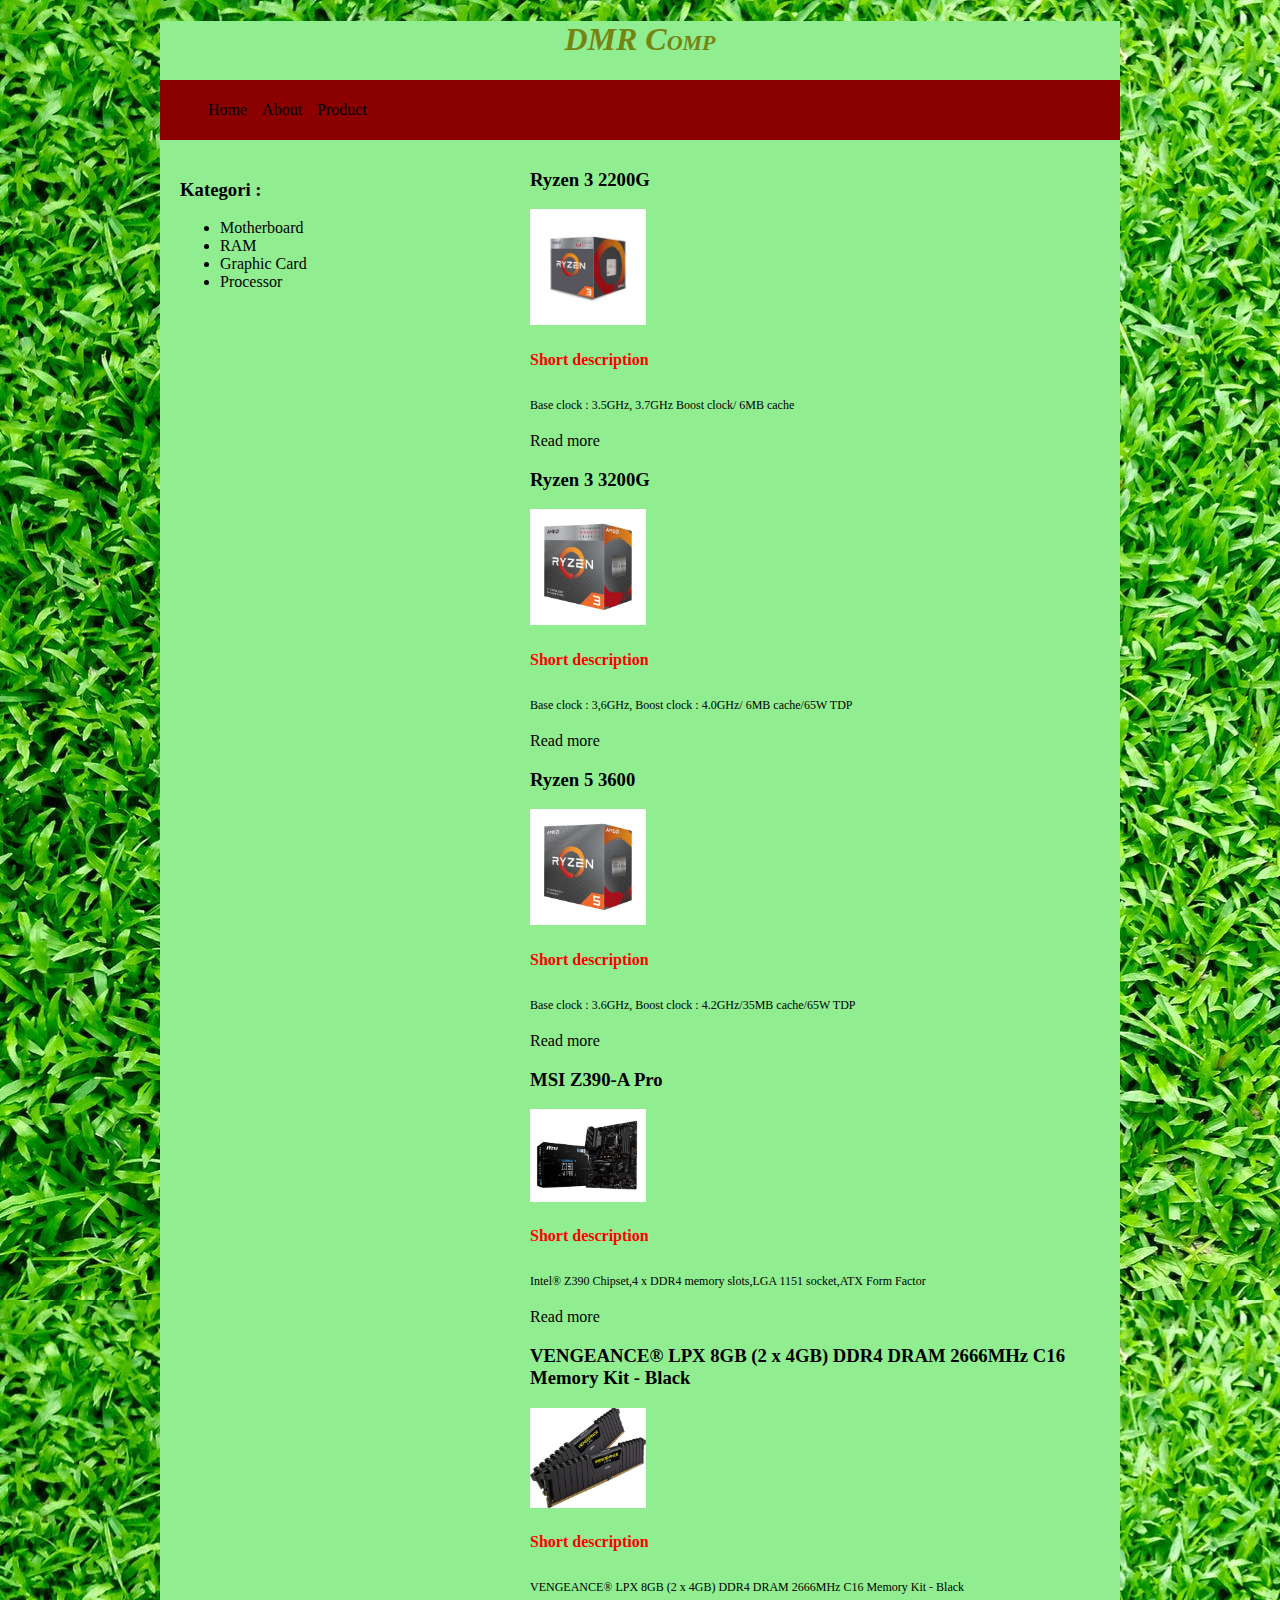
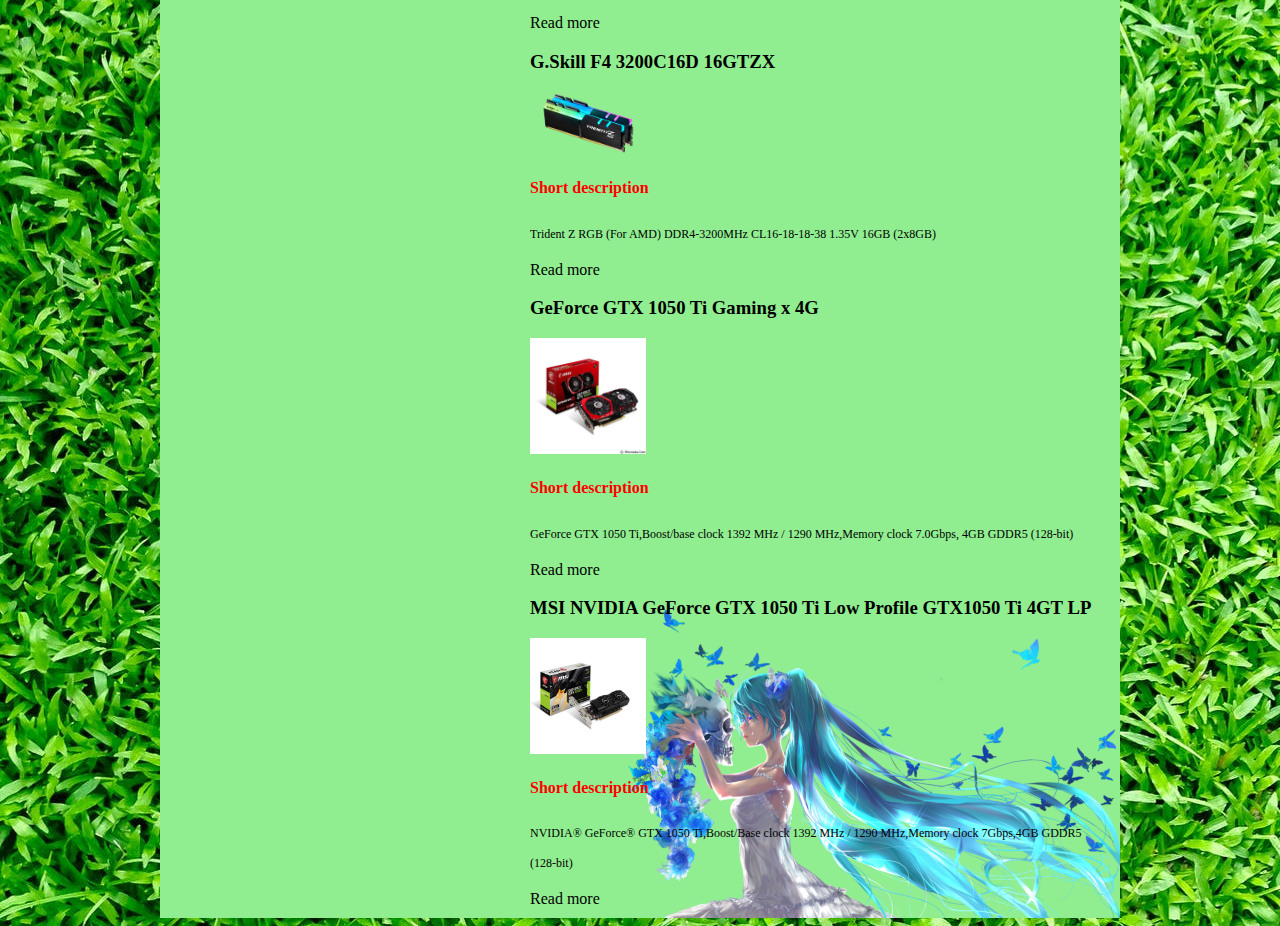
<file: index.html>
<!DOCTYPE html>
<html>
<head>
	<title>Review PC</title>
	<link rel="stylesheet" type="text/css" href="style.css">
</head>
<body>

<div class="container"> <!--<div></div> berfungsi untuk mengelompokkan sebuah program yang ingin di <kelompokkan
</kelompokkan-->
	<h1 class="judul">DMR Comp</h1>
	<div class="header">
		
		<ul>
			<li><a href="#">Home</a></li>
			<li><a href="about.html">About</a></li>
			<li><a href="#kategori">Product</a></li>
		</ul>
	</div>

	<div class="hero"></div>
	<div class="main">
		<div>
			<h3>Ryzen 3 2200G</h3>
			<img src="image/ryzen3_2200g.jpg" alt="" width="20%" float="left">
			<h4 style="color: red;">Short description</h4>
			<p style="font-size: 12px;">
				Base clock : 3.5GHz, 3.7GHz Boost clock/ 6MB cache
			</p>
			<a href="ryzen3_2200g.html">Read more</a>
		</div>
		<div>
			<h3>Ryzen 3 3200G</h3>
			<img src="image/ryzen3_3200g.png" alt="" width="20%" float="left">
			<h4 style="color: red;">Short description</h4>
			<p style="font-size: 12px;">
				Base clock : 3,6GHz, Boost clock : 4.0GHz/ 6MB cache/65W TDP
			</p>
			<a href="ryzen3_3200g.html">Read more</a>
		</div>
		<div>
			<h3>Ryzen 5 3600</h3>
			<img src="image/ryzen5_3600.png" alt=""
			width="20%" float="left">
			<h4 style="color: red;">Short description</h4>
			<p style="font-size: 12px;">
				Base clock : 3.6GHz, Boost clock : 4.2GHz/35MB cache/65W TDP
			</p>
			<a href="ryzen5_3600.html">Read more</a>
		</div>
		<div>
			<h3>MSI Z390-A Pro</h3>
			<img src="image/MSI_Z390_A_Pro.png" alt="" width="20%" float="left">
			<h4 style="color: red;">Short description</h4>
			<p style="font-size: 12px;">
				Intel® Z390 Chipset,4 x DDR4 memory slots,LGA 1151 socket,ATX Form Factor
			</p>
			<a href="msi_z390_a_pro.html">Read more</a>
		</div>
		<div>
			<h3>VENGEANCE® LPX 8GB (2 x 4GB) DDR4 DRAM 2666MHz C16 Memory Kit - Black</h3>
			<img src="image/VENGEANCE®_LPX_8GB_(2_x_4GB)_DDR4.jpg" alt="" width="20%" float="left">
			<h4 style="color: red;">Short description</h4>
			<p style="font-size: 12px;">
				VENGEANCE® LPX 8GB (2 x 4GB) DDR4 DRAM 2666MHz C16 Memory Kit - Black
			</p>
			<a href="vengeance.html">Read more</a>
		</div>
		<div>
			<h3>G.Skill F4 3200C16D 16GTZX</h3>
			<img src="image/G.Skill_F4_3200C16D_16GTZX.png" alt="" width="20%" float="left">
			<h4 style="color: red;">Short description</h4>
			<p style="font-size: 12px;">
				Trident Z RGB (For AMD) DDR4-3200MHz CL16-18-18-38 1.35V 16GB (2x8GB)
			</p>
			<a href="g_skill.html">Read more</a>
		</div>
		<div>
			<h3>GeForce GTX 1050 Ti Gaming x 4G</h3>
			<img src="image/GeForce_GTX_1050_Ti_Gaming_x_4G.jpg" alt="" width="20%" float="left">
			<h4 style="color: red;">Short description</h4>
			<p style="font-size: 12px;">
				GeForce GTX 1050 Ti,Boost/base clock 1392 MHz / 1290 MHz,Memory clock 7.0Gbps, 4GB GDDR5 (128-bit)
			</p>
			<a href="gtx_1050_ti.html">Read more</a>
		</div>
		<div>
			<h3>MSI NVIDIA GeForce GTX 1050 Ti Low Profile GTX1050 Ti 4GT LP</h3>
			<img src="image/MSI_NVIDIA_GeForce_GTX_1050_Ti_Low_Profile_GTX1050_Ti_4GT_LP.jpg" alt="" width="20%" float="left">
			<h4 style="color: red;">Short description</h4>
			<p style="font-size: 12px;">
				NVIDIA® GeForce® GTX 1050 Ti,Boost/Base clock 1392 MHz / 1290 MHz,Memory clock 7Gbps,4GB GDDR5 (128-bit)
			</p>
			<a href="gtx_1050_ti_low.html">Read more</a>
		</div>
	</div>

	<div class="sidebar">
		<h3 id="kategori">Kategori : </h3>
		<ul>
			<li><a href="motherboard.html">Motherboard</a></li>
			<li><a href="ram.html">RAM</a></li>
			<li><a href="gpu.html">Graphic Card</a></li>
			<li><a href="processor.html">Processor</a></li>
		</ul>
		<div class="break"></div>
	</div>

	<div class="clear"></div>

</body>
</html>
</file>
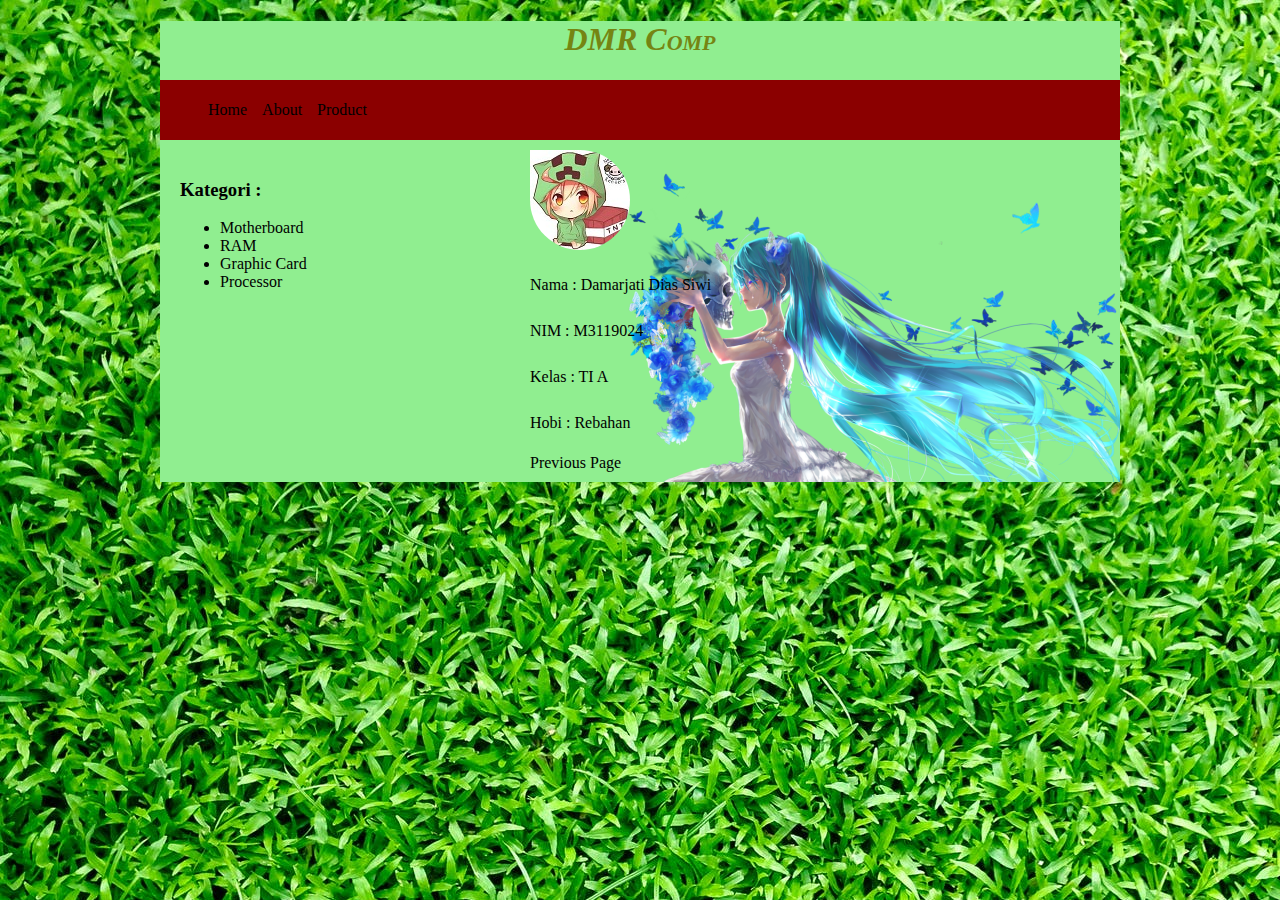
<file: about.html>
<!DOCTYPE html>
<html>
<head>
	<title>Review PC</title>
	<link rel="stylesheet" type="text/css" href="style.css">
</head>
<body>

<div class="container"> <!--<div></div> berfungsi untuk mengelompokkan sebuah program yang ingin di <kelompokkan
</kelompokkan-->
	<h1 class="judul">DMR Comp</h1>
	<div class="header">
		
		<ul>
			<li><a href="index.html">Home</a></li>
			<li><a href="about.html">About</a></li>
			<li><a href="#kategori">Product</a></li>
		</ul>
	</div>

	<div class="hero"></div>
	<div class="main">
		<img src="image/chibi.jpg" alt="" style="border-radius: 0% 100% 100% 100%">
		<p>Nama : Damarjati Dias Siwi</p>
		<p>NIM : M3119024</p>
		<p>Kelas : TI A</p>
		<p>Hobi : Rebahan</p>

		<a href="index.html">Previous Page</a>

	</div>

	<div class="sidebar">
		<h3>Kategori : </h3>
		<ul>
			<li>Motherboard</li>
			<li>RAM</li>
			<li>Graphic Card</li>
			<li>Processor</li>
		</ul>
		<div class="break"></div>
	</div>

	<div class="clear"></div>

</body>
</html>
</file>
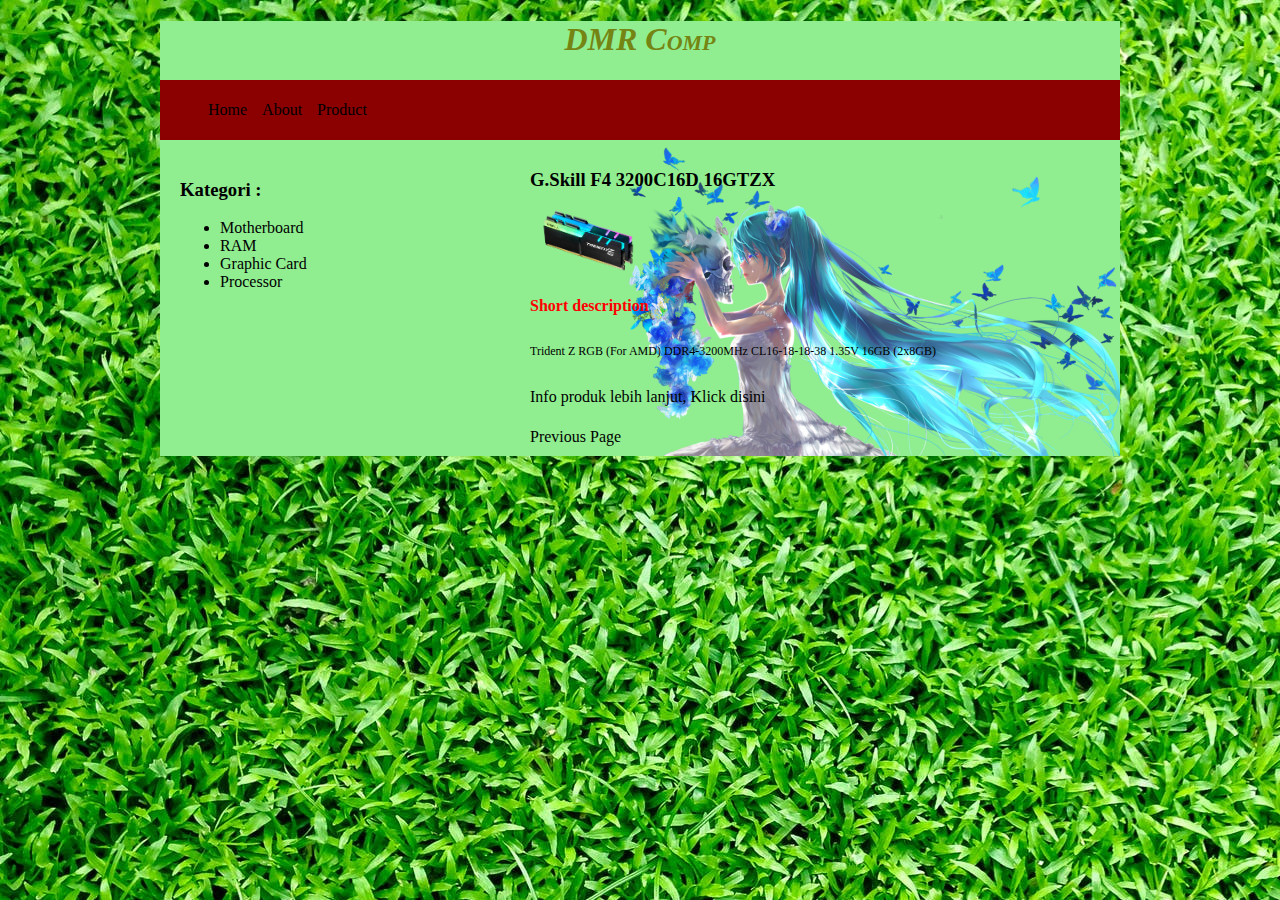
<file: g_skill.html>
<!DOCTYPE html>
<html>
<head>
	<title>Review PC</title>
	<link rel="stylesheet" type="text/css" href="style.css">
</head>
<body>

<div class="container"> <!--<div></div> berfungsi untuk mengelompokkan sebuah program yang ingin di <kelompokkan
</kelompokkan-->
	<h1 class="judul">DMR Comp</h1>
	<div class="header">
		<ul>
			<li><a href="index.html">Home</a></li>
			<li><a href="about.html">About</a></li>
			<li><a href="#kategori">Product</a></li>
		</ul>
	</div>

	<div class="hero"></div>
	<div class="main">
		<div>
			<h3>G.Skill F4 3200C16D 16GTZX</h3>
			<img src="image/G.Skill_F4_3200C16D_16GTZX.png" alt="" width="20%" float="left">
			<h4 style="color: red;">Short description</h4>
			<p style="font-size: 12px;">
				Trident Z RGB (For AMD) DDR4-3200MHz CL16-18-18-38 1.35V 16GB (2x8GB)
			</p>
		</div>
		<p>Info produk lebih lanjut, <a href="https://www.gskill.com/specification/165/167/1536718509/F4-3200C16D-16GTZRX-Specification" target="_blank" rel="nofollow">Klick disini</a></p>

		<a href="index.html">Previous Page</a>
	</div>

	<div class="sidebar">
		<h3>Kategori : </h3>
		<ul>
			<li><a href="motherboard.html">Motherboard</a></li>
			<li><a href="ram.html">RAM</a></li>
			<li><a href="gpu.html">Graphic Card</a></li>
			<li><a href="processor.html">Processor</a></li>
		</ul>
		<div class="break"></div>
	</div>

	<div class="clear"></div>

</body>
</html>
</file>
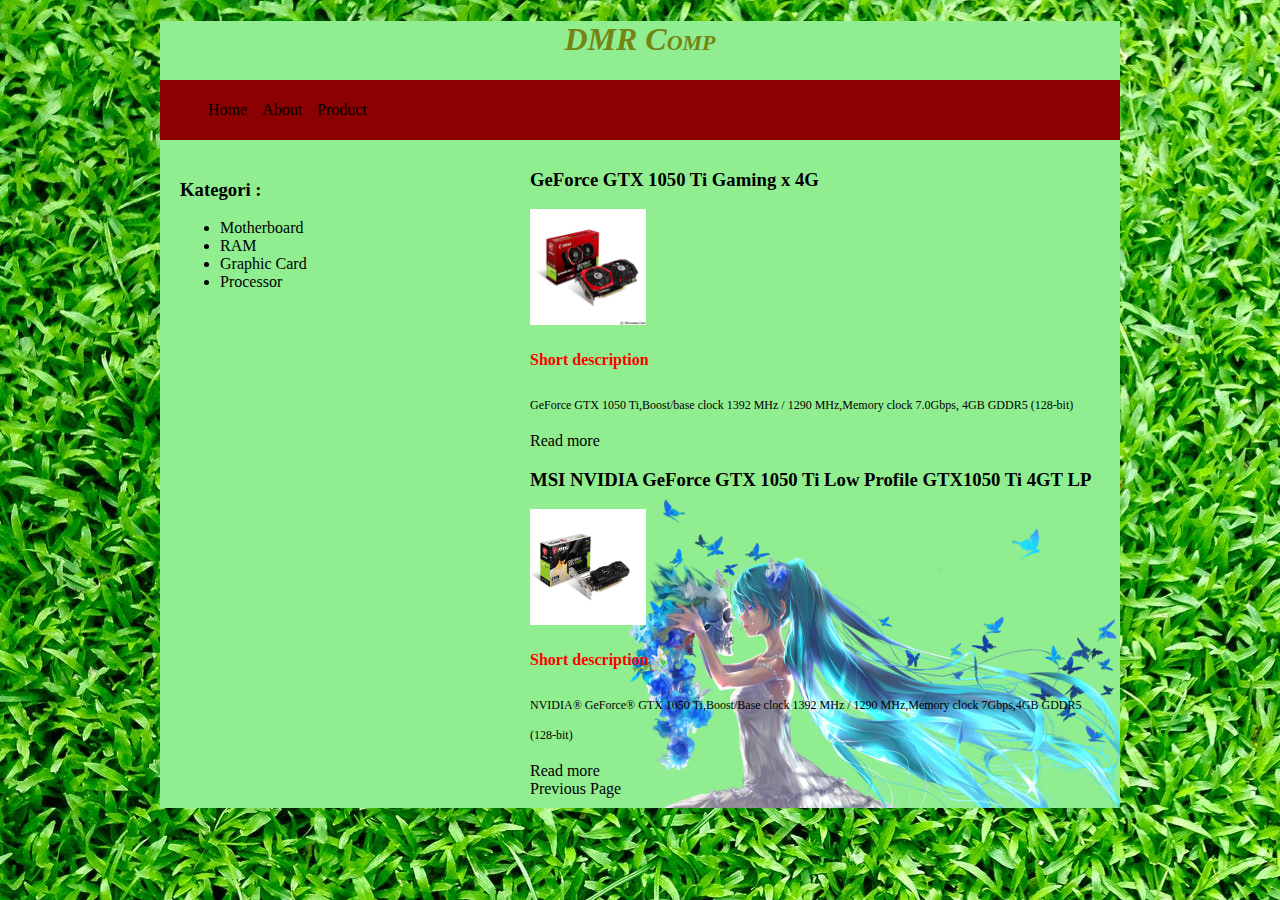
<file: gpu.html>
<!DOCTYPE html>
<html>
<head>
	<title>Review PC</title>
	<link rel="stylesheet" type="text/css" href="style.css">
</head>
<body>

<div class="container"> <!--<div></div> berfungsi untuk mengelompokkan sebuah program yang ingin di <kelompokkan
</kelompokkan-->
	<h1 class="judul">DMR Comp</h1>
	<div class="header">
		<ul>
			<li><a href="index.html">Home</a></li>
			<li><a href="about.html">About</a></li>
			<li><a href="#kategori">Product</a></li>
		</ul>
	</div>

	<div class="hero"></div>
	<div class="main">
		<div>
			<h3>GeForce GTX 1050 Ti Gaming x 4G</h3>
			<img src="image/GeForce_GTX_1050_Ti_Gaming_x_4G.jpg" alt="" width="20%" float="left">
			<h4 style="color: red;">Short description</h4>
			<p style="font-size: 12px;">
				GeForce GTX 1050 Ti,Boost/base clock 1392 MHz / 1290 MHz,Memory clock 7.0Gbps, 4GB GDDR5 (128-bit)
			</p>
			<a href="gtx_1050_ti.html">Read more</a>
		</div>
		<div>
			<h3>MSI NVIDIA GeForce GTX 1050 Ti Low Profile GTX1050 Ti 4GT LP</h3>
			<img src="image/MSI_NVIDIA_GeForce_GTX_1050_Ti_Low_Profile_GTX1050_Ti_4GT_LP.jpg" alt="" width="20%" float="left">
			<h4 style="color: red;">Short description</h4>
			<p style="font-size: 12px;">
				NVIDIA® GeForce® GTX 1050 Ti,Boost/Base clock 1392 MHz / 1290 MHz,Memory clock 7Gbps,4GB GDDR5 (128-bit)
			</p>
			<a href="gtx_1050_ti_low.html">Read more</a>
		</div>
		<a href="index.html">Previous Page</a>

	</div>

	<div class="sidebar">
		<h3>Kategori : </h3>
		<ul>
			<li><a href="motherboard.html">Motherboard</a></li>
			<li><a href="ram.html">RAM</a></li>
			<li><a href="#">Graphic Card</a></li>
			<li><a href="processor.html">Processor</a></li>
		</ul>
		<div class="break"></div>
	</div>

	<div class="clear"></div>

</body>
</html>
</file>
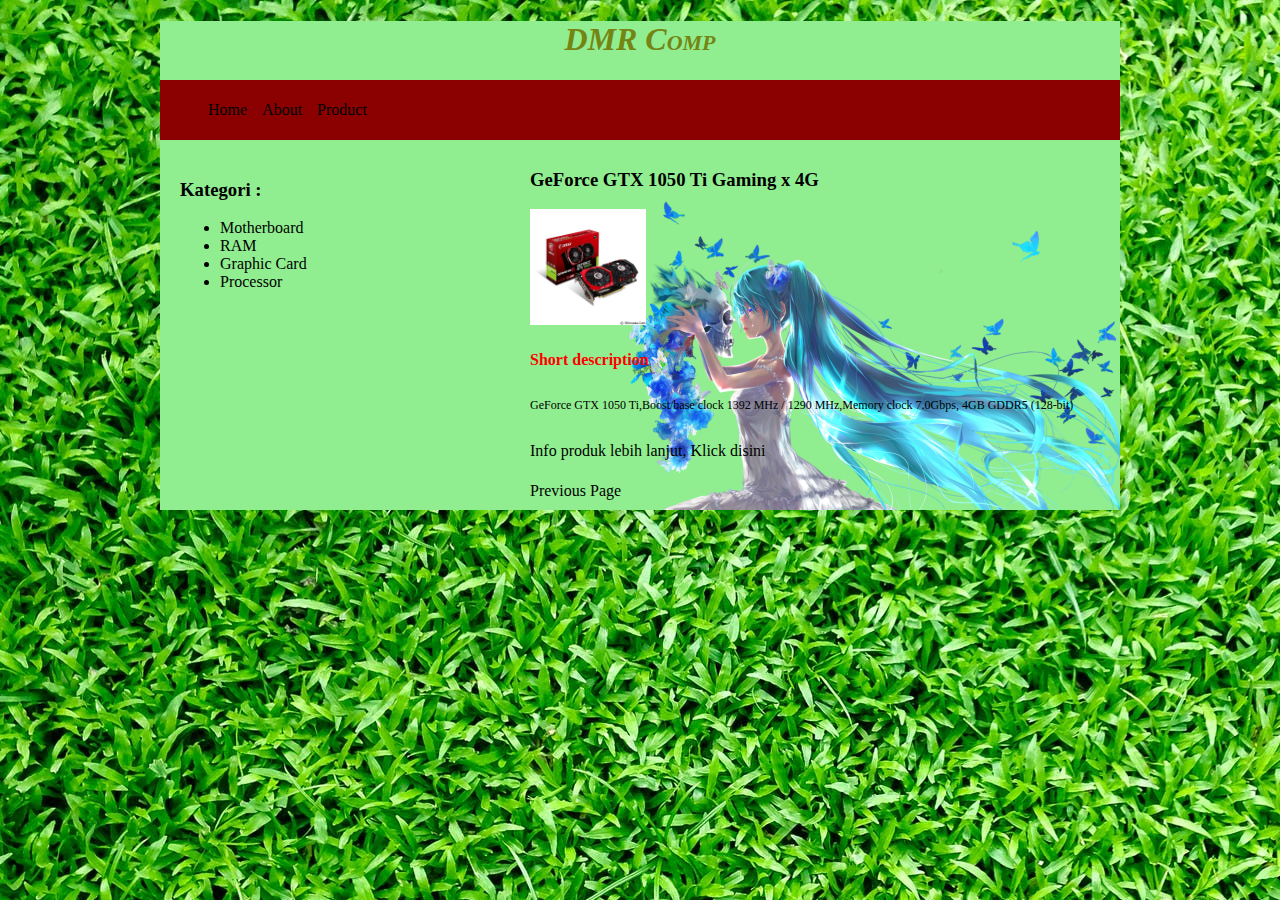
<file: gtx_1050_ti.html>
<!DOCTYPE html>
<html>
<head>
	<title>Review PC</title>
	<link rel="stylesheet" type="text/css" href="style.css">
</head>
<body>

<div class="container"> <!--<div></div> berfungsi untuk mengelompokkan sebuah program yang ingin di <kelompokkan
</kelompokkan-->
	<h1 class="judul">DMR Comp</h1>
	<div class="header">
		<ul>
			<li><a href="index.html">Home</a></li>
			<li><a href="about.html">About</a></li>
			<li><a href="#kategori">Product</a></li>
		</ul>
	</div>

	<div class="hero"></div>
	<div class="main">
		<div>
			<h3>GeForce GTX 1050 Ti Gaming x 4G</h3>
			<img src="image/GeForce_GTX_1050_Ti_Gaming_x_4G.jpg" alt="" width="20%" float="left">
			<h4 style="color: red;">Short description</h4>
			<p style="font-size: 12px;">
				GeForce GTX 1050 Ti,Boost/base clock 1392 MHz / 1290 MHz,Memory clock 7.0Gbps, 4GB GDDR5 (128-bit)
			</p>
		</div>

		<p>Info produk lebih lanjut, <a href="https://www.msi.com/Graphics-card/GeForce-GTX-1050-Ti-GAMING-X-4G/Specification" target="_blank" rel="nofollow">Klick disini</a></p>

		<a href="index.html">Previous Page</a>
	</div>

	<div class="sidebar">
		<h3>Kategori : </h3>
		<ul>
			<li><a href="motherboard.html">Motherboard</a></li>
			<li><a href="ram.html">RAM</a></li>
			<li><a href="gpu.html">Graphic Card</a></li>
			<li><a href="processor.html">Processor</a></li>
		</ul>
		<div class="break"></div>
	</div>

	<div class="clear"></div>

</body>
</html>
</file>
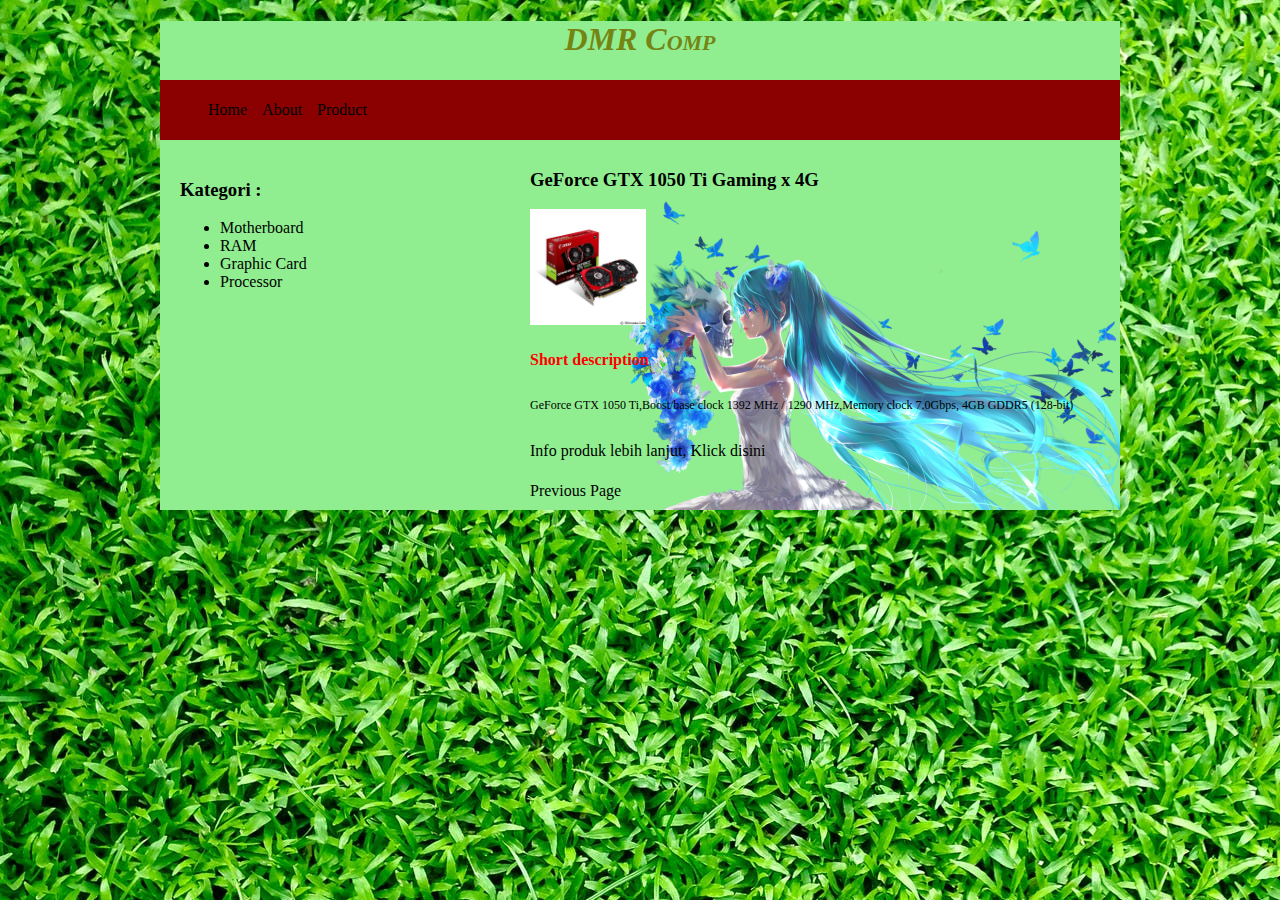
<file: gtx_1050_ti_low.html>
<!DOCTYPE html>
<html>
<head>
	<title>Review PC</title>
	<link rel="stylesheet" type="text/css" href="style.css">
</head>
<body>

<div class="container"> <!--<div></div> berfungsi untuk mengelompokkan sebuah program yang ingin di <kelompokkan
</kelompokkan-->
	<h1 class="judul">DMR Comp</h1>
	<div class="header">
		<ul>
			<li><a href="index.html">Home</a></li>
			<li><a href="about.html">About</a></li>
			<li><a href="#kategori">Product</a></li>
		</ul>
	</div>

	<div class="hero"></div>
	<div class="main">
		<div>
			<h3>GeForce GTX 1050 Ti Gaming x 4G</h3>
			<img src="image/GeForce_GTX_1050_Ti_Gaming_x_4G.jpg" alt="" width="20%" float="left">
			<h4 style="color: red;">Short description</h4>
			<p style="font-size: 12px;">
				GeForce GTX 1050 Ti,Boost/base clock 1392 MHz / 1290 MHz,Memory clock 7.0Gbps, 4GB GDDR5 (128-bit)
			</p>
		</div>

		<p>Info produk lebih lanjut, <a href="https://www.msi.com/Graphics-card/GeForce-GTX-1050-Ti-4GT-LP/Specification" target="_blank" rel="nofollow">Klick disini</a></p>

		<a href="index.html">Previous Page</a>
	</div>

	<div class="sidebar">
		<h3>Kategori : </h3>
		<ul>
			<li><a href="motherboard.html">Motherboard</a></li>
			<li><a href="ram.html">RAM</a></li>
			<li><a href="gpu.html">Graphic Card</a></li>
			<li><a href="processor.html">Processor</a></li>
		</ul>
		<div class="break"></div>
	</div>

	<div class="clear"></div>

</body>
</html>
</file>
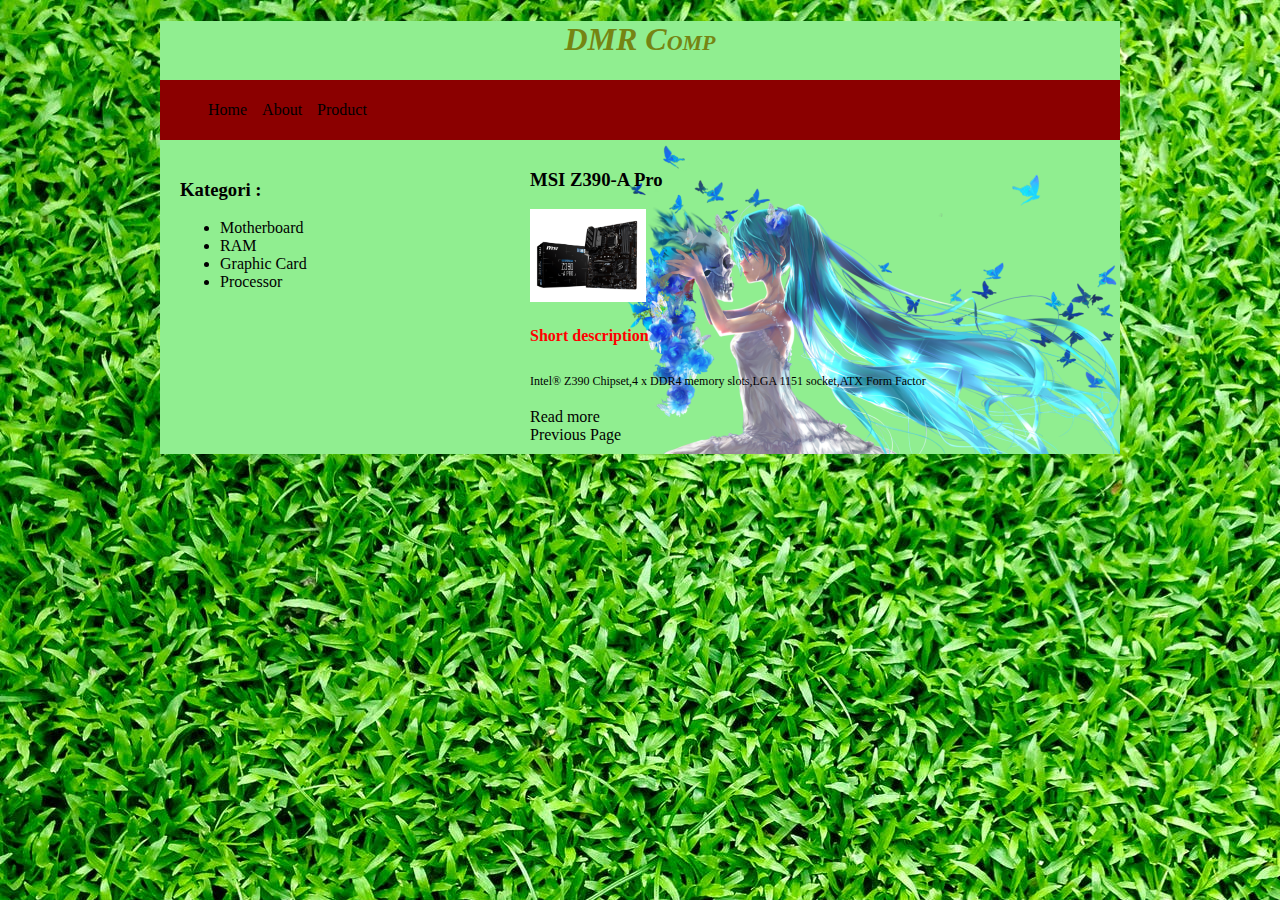
<file: motherboard.html>
<!DOCTYPE html>
<html>
<head>
	<title>Review PC</title>
	<link rel="stylesheet" type="text/css" href="style.css">
</head>
<body>

<div class="container"> <!--<div></div> berfungsi untuk mengelompokkan sebuah program yang ingin di <kelompokkan
</kelompokkan-->
	<h1 class="judul">DMR Comp</h1>
	<div class="header">
		<ul>
			<li><a href="index.html">Home</a></li>
			<li><a href="about.html">About</a></li>
			<li><a href="#kategori">Product</a></li>
		</ul>
	</div>

	<div class="hero"></div>
	<div class="main">
		<div>
			<h3>MSI Z390-A Pro</h3>
			<img src="image/MSI_Z390_A_Pro.png" alt="" width="20%" float="left">
			<h4 style="color: red;">Short description</h4>
			<p style="font-size: 12px;">
				Intel® Z390 Chipset,4 x DDR4 memory slots,LGA 1151 socket,ATX Form Factor
			</p>
			<a href="msi_z390_a_pro.html">Read more</a>
		</div>
		<a href="index.html">Previous Page</a>

	</div>

	<div class="sidebar">
		<h3>Kategori : </h3>
		<ul>
			<li><a href="#">Motherboard</a></li>
			<li><a href="ram.html">RAM</a></li>
			<li><a href="gpu.html">Graphic Card</a></li>
			<li><a href="processor.html">Processor</a></li>
		</ul>
		<div class="break"></div>
	</div>

	<div class="clear"></div>

</body>
</html>
</file>
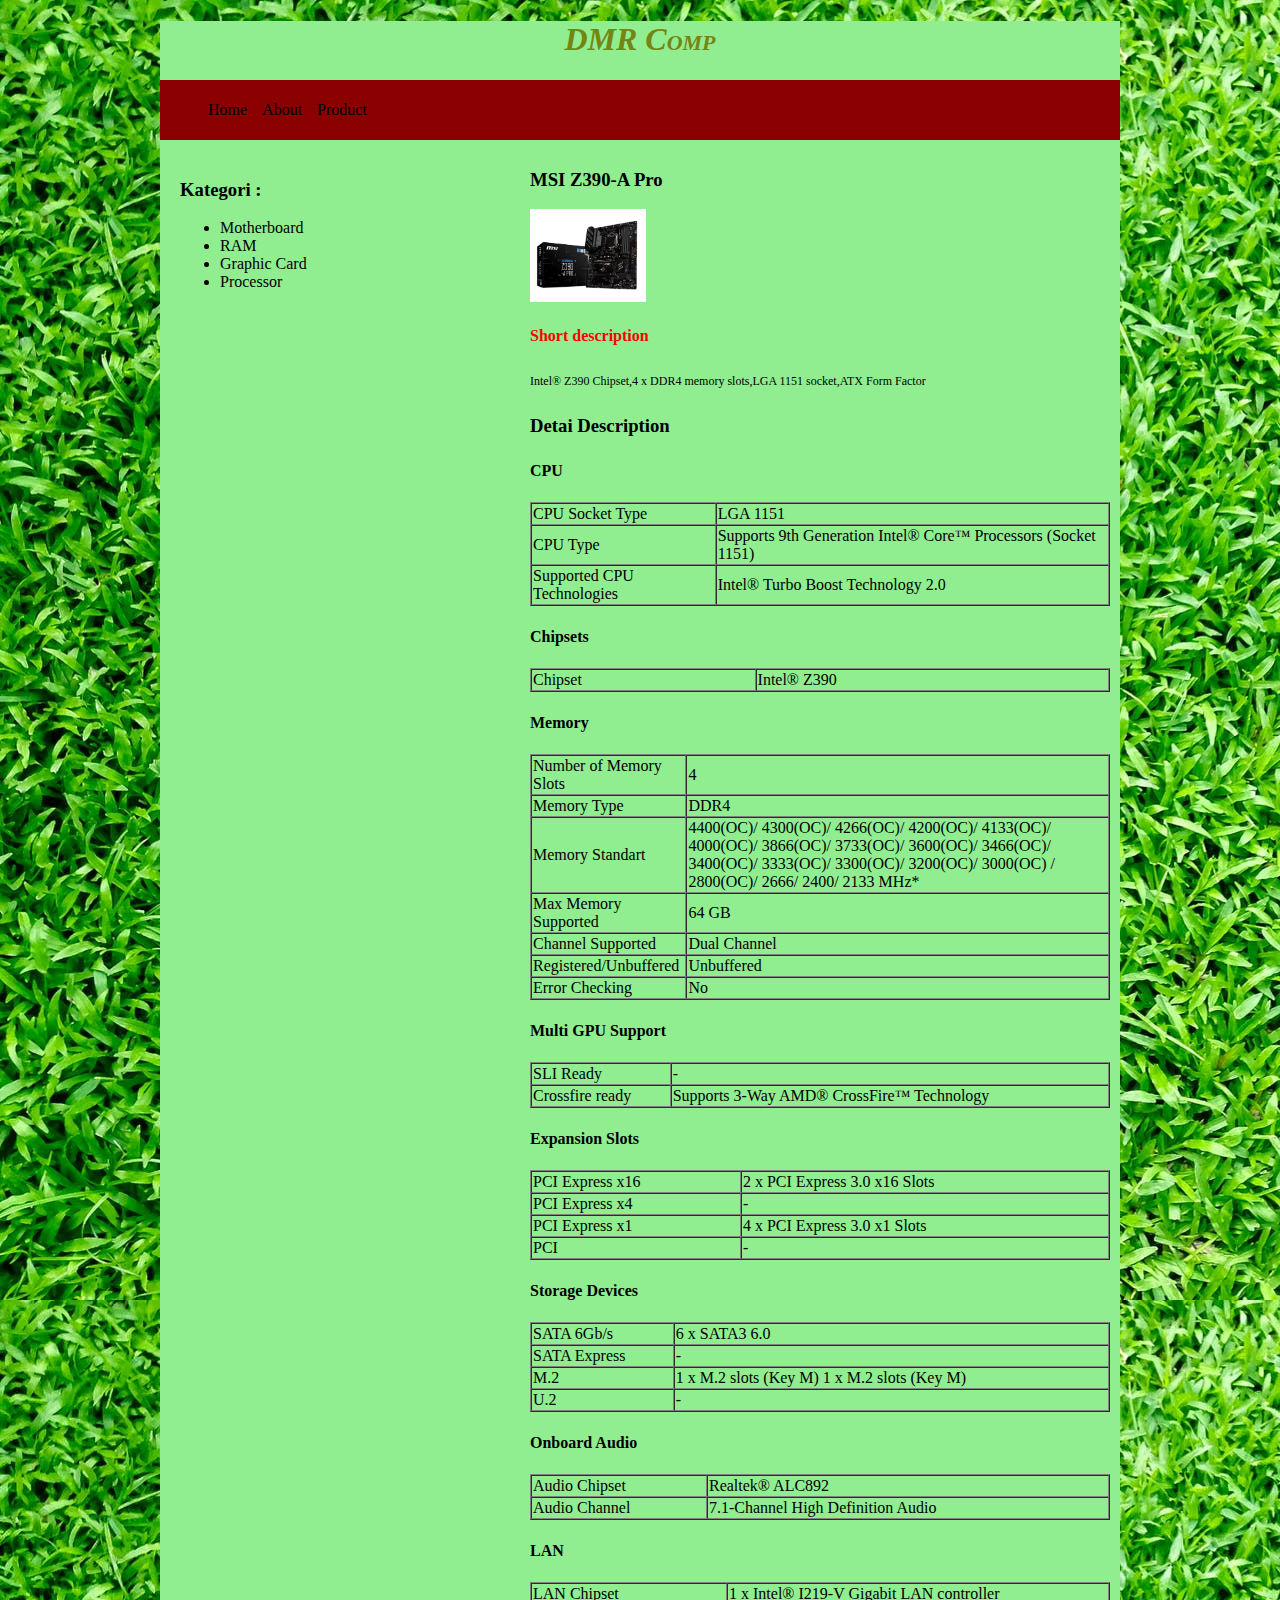
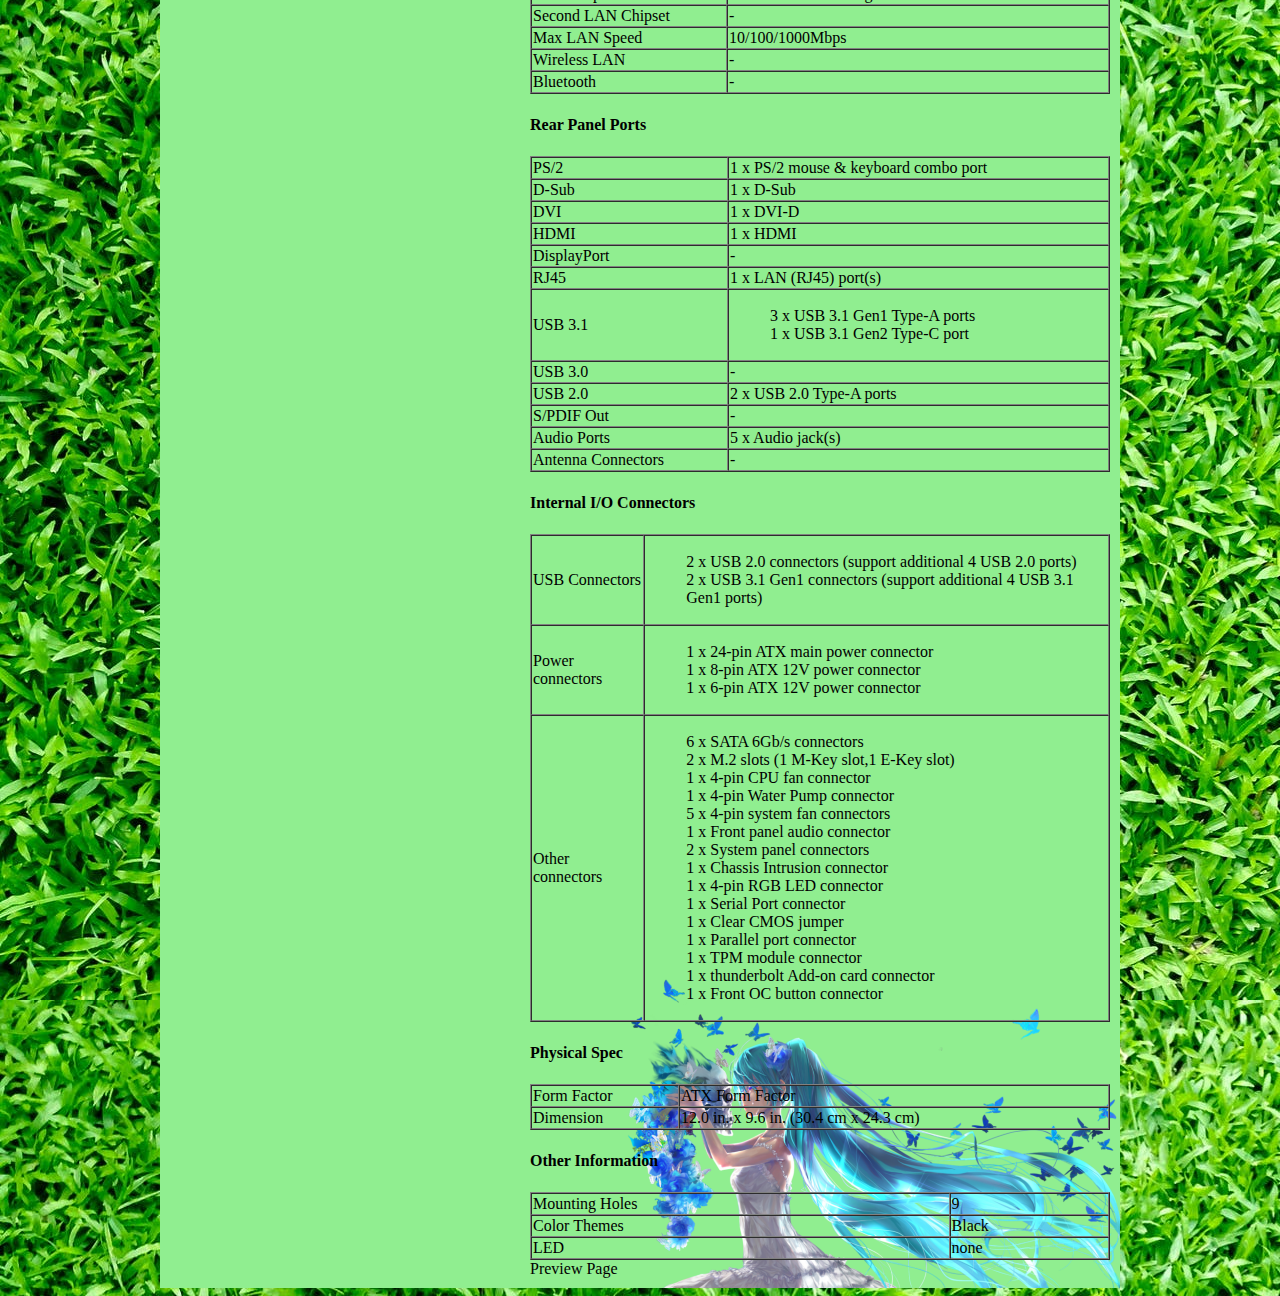
<file: msi_z390_a_pro.html>
<!DOCTYPE html>
<html>
<head>
	<title>Review PC</title>
	<link rel="stylesheet" type="text/css" href="style.css">
</head>
<body>

<div class="container"> <!--<div></div> berfungsi untuk mengelompokkan sebuah program yang ingin di <kelompokkan
</kelompokkan-->
	<h1 class="judul">DMR Comp</h1>
	<div class="header">
		<ul>
			<li><a href="index.html">Home</a></li>
			<li><a href="about.html">About</a></li>
			<li><a href="#kategori">Product</a></li>
		</ul>
	</div>

	<div class="hero"></div>
	<div class="main">
		<div>
			<h3>MSI Z390-A Pro</h3>
			<img src="image/MSI_Z390_A_Pro.png" alt="" width="20%" float="left">
			<h4 style="color: red;">Short description</h4>
			<p style="font-size: 12px;">
				Intel® Z390 Chipset,4 x DDR4 memory slots,LGA 1151 socket,ATX Form Factor
			</p>
		</div>

		<h3>Detai Description</h3>
		<p><b>CPU</b></p>
		<table cellpadding="1" cellspacing="0" border="1" width="100%">
			<tr>
				<td>CPU Socket Type</td>
				<td>LGA 1151</td>
			</tr>
			<tr>
				<td>CPU Type</td>
				<td>Supports 9th Generation Intel® Core™ Processors (Socket 1151)</td>
			</tr>
			<tr>
				<td>Supported CPU Technologies</td>
				<td>Intel® Turbo Boost Technology 2.0</td>
			</tr>
		</table>
		<p><b>Chipsets</b></p>
		<table cellpadding="1" cellspacing="0" border="1" width="100%">
			<tr>
				<td>Chipset</td>
				<td>Intel® Z390</td>
			</tr>
		</table>

		<p><b>Memory</b></p>

		<table cellspacing="0" cellpadding="1" border="1" width="100%">
			<tr>
				<td>Number of Memory Slots</td>
				<td>4</td>
			</tr>
			<tr>
				<td>Memory Type</td>
				<td>DDR4</td>
			</tr>
			<tr>
				<td>Memory Standart</td>
				<td>4400(OC)/ 4300(OC)/ 4266(OC)/ 4200(OC)/ 4133(OC)/ 4000(OC)/ 3866(OC)/ 3733(OC)/ 3600(OC)/ 	3466(OC)/ 3400(OC)/ 3333(OC)/ 3300(OC)/ 3200(OC)/ 3000(OC) / 2800(OC)/ 2666/ 2400/ 2133 MHz*</td>
			</tr>
			<tr>
				<td>Max Memory Supported</td>
				<td>64 GB</td>
			</tr>
			<tr>
				<td>Channel Supported</td>
				<td>Dual Channel</td>
			</tr>
			<tr>
				<td>Registered/Unbuffered</td>
				<td>Unbuffered</td>
			</tr>
			<tr>
				<td>Error Checking</td>
				<td>No</td>
			</tr>
		</table>

		<p><b>Multi GPU Support</b></p>

		<table cellpadding="1" cellspacing="0" border="1" width="100%">
			<tr>
				<td>SLI Ready</td>
				<td>-</td>
			</tr>
			<tr>
				<td>Crossfire ready</td>
				<td>Supports 3-Way AMD® CrossFire™ Technology</td>
			</tr>
		</table>

		<p><b>Expansion Slots</b></p>

		<table cellspacing="0" cellpadding="1" border="1" width="100%">
			<tr>
				<td>PCI Express x16</td>
				<td>2 x PCI Express 3.0 x16 Slots</td>
			</tr>
			<tr>
				<td>PCI Express x4</td>
				<td>-</td>
			</tr>
			<tr>
				<td>PCI Express x1</td>
				<td>4 x PCI Express 3.0 x1 Slots</td>
			</tr>
			<tr>
				<td>PCI</td>
				<td>-</td>
			</tr>
		</table>

		<p><b>Storage Devices</b></p>

		<table cellspacing="0" cellpadding="1" border="1" width="100%">
			<tr>
				<td>SATA 6Gb/s</td>
				<td>6 x SATA3 6.0</td>
			</tr>
			<tr>
				<td>SATA Express</td>
				<td>-</td>
			</tr>
			<tr>
				<td>M.2</td>
				<td>1 x M.2 slots (Key M)	1 x M.2 slots (Key M)</td>
			</tr>
			<tr>
				<td>U.2</td>
				<td>-</td>
			</tr>
		</table>

		<p><b>Onboard Audio</b></p>

		<table cellspacing="0" cellpadding="1" border="1" width="100%">
			<tr> 
				<td>Audio Chipset</td>
				<td>Realtek® ALC892</td>
			</tr>
			<tr>
				<td>Audio Channel</td>
				<td>7.1-Channel High Definition Audio</td>
			</tr>
		</table>

		<p><b>LAN</b></p>

		<table cellpadding="1" cellspacing="0" border="1" width="100%">
			<tr>
				<td>LAN Chipset</td>
				<td>1 x Intel® I219-V Gigabit LAN controller</td>
			</tr>
			<tr>
				<td>Second LAN Chipset</td>
				<td>-</td>
			</tr>
			<tr>
				<td>Max LAN Speed</td>
				<td>10/100/1000Mbps</td>
			</tr>
			<tr>
				<td>Wireless LAN</td>
				<td>-</td>
			</tr>
			<tr>
				<td>Bluetooth</td>
				<td>-</td>
			</tr>
		</table>

		<p><b>Rear Panel Ports</b></p>

		<table cellpadding="1" cellspacing="0" border="1" width="100%">
			<tr>
				<td>PS/2</td> 
				<td>1 x PS/2 mouse & keyboard combo port</td>
			</tr>
			<tr>
				<td>D-Sub</td>
				<td>1 x D-Sub</td>
			</tr>
			<tr>
				<td>DVI</td>
				<td>1 x DVI-D</td>
			</tr>
			<tr>
				<td>HDMI</td>
				<td>1 x HDMI</td>
			</tr>
			<tr>
				<td>DisplayPort</td>
				<td>-</td>
			</tr>
			<tr>
				<td>RJ45</td>
				<td>1 x LAN (RJ45) port(s)</td>
			</tr>
			<tr>
				<td>USB 3.1</td>
				<td>
					<ul style="list-style-type: none;">
						<li>3 x USB 3.1 Gen1 Type-A ports</li>
						<li>1 x USB 3.1 Gen2 Type-C port</li>
					</ul>
				</td>
			</tr>
			<tr>
				<td>USB 3.0</td>
				<td>-</td>
			</tr>
			<tr>
				<td>USB 2.0</td>
				<td>2 x USB 2.0 Type-A ports</td>
			</tr>
			<tr>
				<td>S/PDIF Out</td>
				<td>-</td>
			</tr>
			<tr>
				<td>Audio Ports</td>
				<td>5 x Audio jack(s)</td>
			</tr>
			<tr>
				<td>Antenna Connectors</td>
				<td>-</td>
			</tr>
		</table>

		<p><b>Internal I/O Connectors</b></p>

		<table cellspacing="0" cellpadding="1" border="1" width="100%">
			<tr>
				<td>USB Connectors</td>
				<td>
					<ul style="list-style-type: none;">
						<li>2 x USB 2.0 connectors (support additional 4 USB 2.0 ports)</li>
						<li>2 x USB 3.1 Gen1 connectors (support additional 4 USB 3.1 Gen1 ports)</li>
					</ul>
				</td>
			</tr>
			<tr>
				<td>Power connectors</td>
				<td>
					<ul style="list-style-type: none;">
						<li>1 x 24-pin ATX main power connector</li>
						<li>1 x 8-pin ATX 12V power connector</li>
						<li>1 x 6-pin ATX 12V power connector</li>
					</ul>
				</td>
			</tr>
			<tr>
				<td>Other connectors</td>
				<td>
					<ul style="list-style-type: none;">
						<li>6 x SATA 6Gb/s connectors</li>
						<li>2 x M.2 slots (1 M-Key slot,1 E-Key slot)</li>
						<li>1 x 4-pin CPU fan connector</li>
						<li>1 x 4-pin Water Pump connector</li>
						<li>5 x 4-pin system fan connectors</li>
						<li>1 x Front panel audio connector</li>
						<li>2 x System panel connectors</li>
						<li>1 x Chassis Intrusion connector</li>
						<li>1 x 4-pin RGB LED connector</li>
						<li>1 x Serial Port connector</li>
						<li>1 x Clear CMOS jumper</li>
						<li>1 x Parallel port connector</li>
						<li>1 x TPM module connector</li>
						<li>1 x thunderbolt Add-on card connector</li>
						<li>1 x Front OC button connector</li>
					</ul>
				</td>
			</tr>
		</table>

		<p><b>Physical Spec</b></p>

		<table cellpadding="1" cellspacing="0" border="1" width="100%">
			<tr>
				<td>Form Factor</td>
				<td>ATX Form Factor</td>
			</tr>
			<tr>
				<td>Dimension</td>
				<td>12.0 in. x 9.6 in. (30.4 cm x 24.3 cm)</td>
			</tr>
		</table>

		<p><b>Other Information</b></p>

		<table cellpadding="1" cellspacing="0" border="1" width="100%">
			<tr>
				<td>Mounting Holes</td>
				<td>9</td>
			</tr>
			<tr>
				<td>Color Themes</td>
				<td>Black</td>
			</tr>
			<tr>
				<td>LED</td>
				<td>none</td>
			</tr>
		</table>

		<a href="index.html">Preview Page</a>
	</div>

	<div class="sidebar">
		<h3>Kategori : </h3>
		<ul>
			<li><a href="motherboard.html">Motherboard</a></li>
			<li><a href="ram.html">RAM</a></li>
			<li><a href="gpu.html">Graphic Card</a></li>
			<li><a href="processor.html">Processor</a></li>
		</ul>
		<div class="break"></div>
	</div>

	<div class="clear"></div>

</body>
</html>
</file>
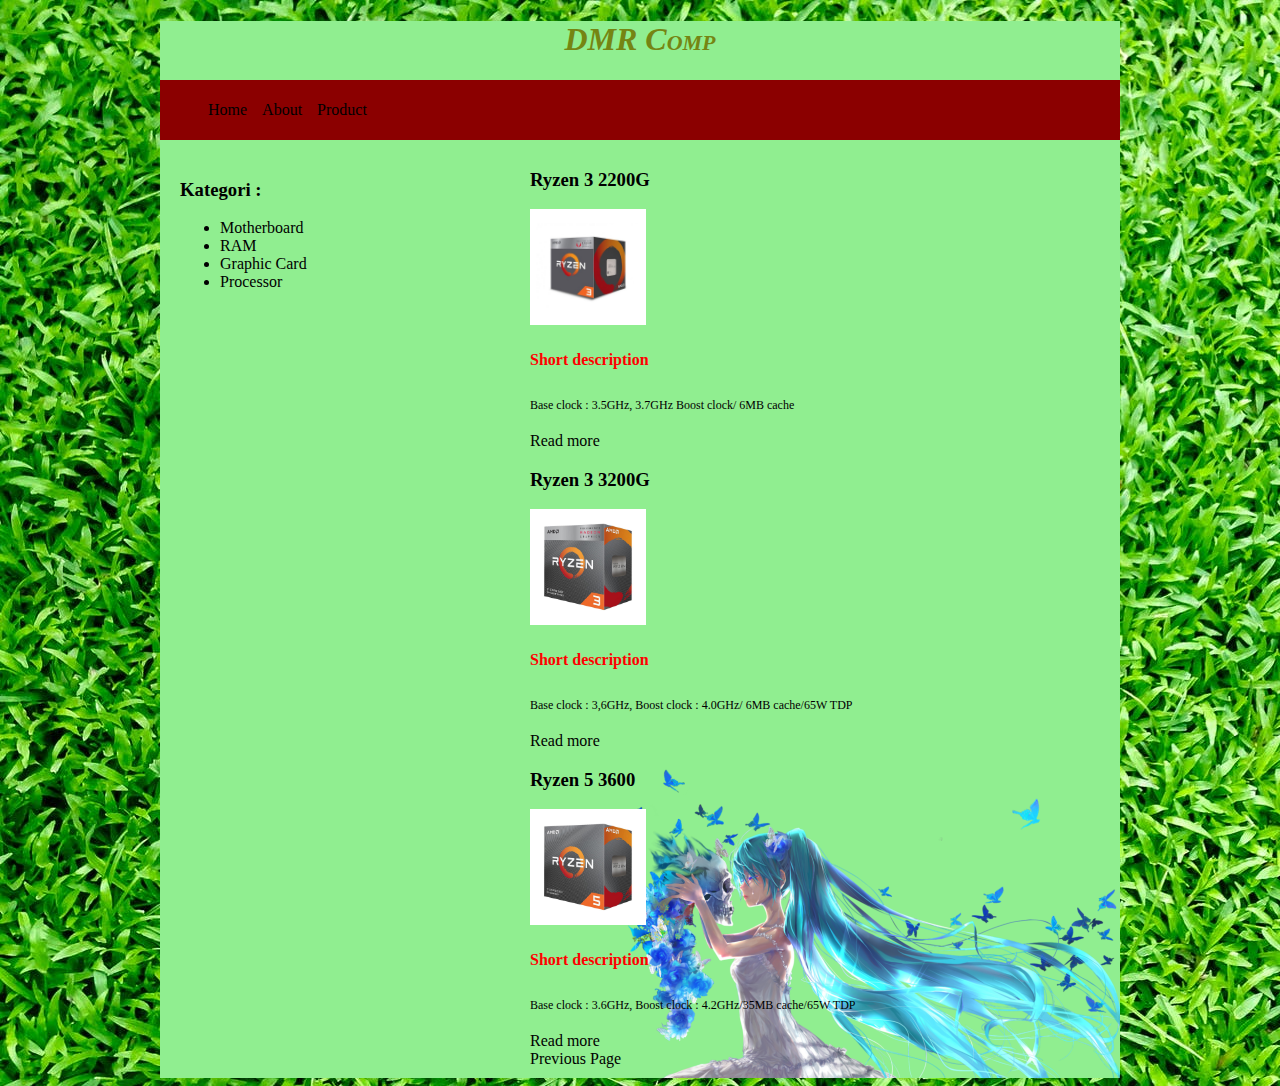
<file: processor.html>
<!DOCTYPE html>
<html>
<head>
	<title>Review PC</title>
	<link rel="stylesheet" type="text/css" href="style.css">
</head>
<body>

<div class="container"> <!--<div></div> berfungsi untuk mengelompokkan sebuah program yang ingin di <kelompokkan
</kelompokkan-->
	<h1 class="judul">DMR Comp</h1>
	<div class="header">
		<ul>
			<li><a href="index.html">Home</a></li>
			<li><a href="about.html">About</a></li>
			<li><a href="#kategori">Product</a></li>
		</ul>
	</div>

	<div class="hero"></div>
	<div class="main">
		<div>
			<h3>Ryzen 3 2200G</h3>
			<img src="image/ryzen3_2200g.jpg" alt="" width="20%" float="left">
			<h4 style="color: red;">Short description</h4>
			<p style="font-size: 12px;">
				Base clock : 3.5GHz, 3.7GHz Boost clock/ 6MB cache
			</p>
			<a href="ryzen3_2200g.html">Read more</a>
		</div>
		<div>
			<h3>Ryzen 3 3200G</h3>
			<img src="image/ryzen3_3200g.png" alt="" width="20%" float="left">
			<h4 style="color: red;">Short description</h4>
			<p style="font-size: 12px;">
				Base clock : 3,6GHz, Boost clock : 4.0GHz/ 6MB cache/65W TDP
			</p>
			<a href="ryzen3_3200g.html">Read more</a>
		</div>
		<div>
			<h3>Ryzen 5 3600</h3>
			<img src="image/ryzen5_3600.png" alt=""
			width="20%" float="left">
			<h4 style="color: red;">Short description</h4>
			<p style="font-size: 12px;">
				Base clock : 3.6GHz, Boost clock : 4.2GHz/35MB cache/65W TDP
			</p>
			<a href="ryzen5_3600.html">Read more</a>
		</div>
		<a href="index.html">Previous Page</a>

	</div>

	<div class="sidebar">
		<h3>Kategori : </h3>
		<ul>
			<li><a href="motherboard.html">Motherboard</a></li>
			<li><a href="ram.html">RAM</a></li>
			<li><a href="gpu.html">Graphic Card</a></li>
			<li><a href="#">Processor</a></li>
		</ul>
		<div class="break"></div>
	</div>

	<div class="clear"></div>

</body>
</html>
</file>
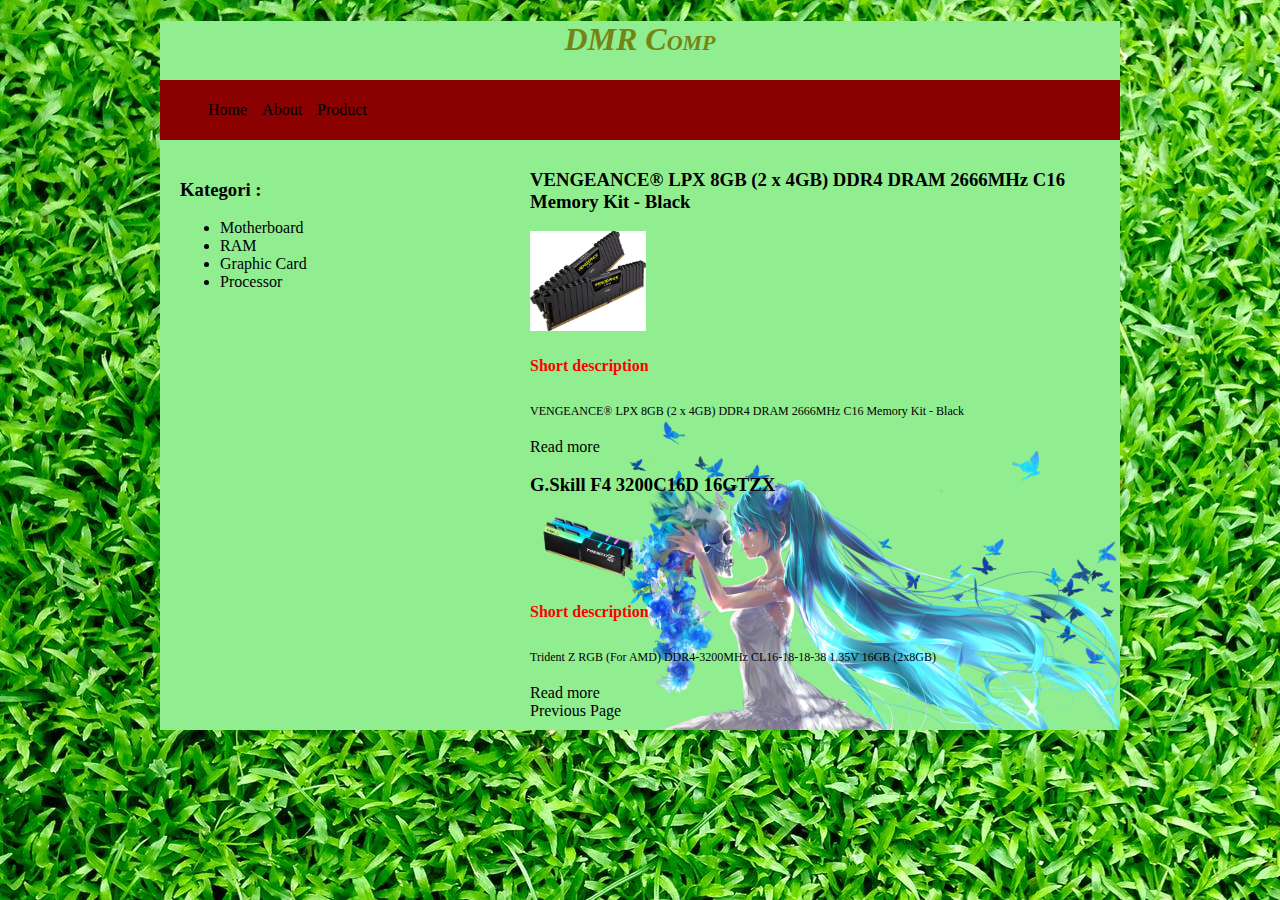
<file: ram.html>
<!DOCTYPE html>
<html>
<head>
	<title>Review PC</title>
	<link rel="stylesheet" type="text/css" href="style.css">
</head>
<body>

<div class="container"> <!--<div></div> berfungsi untuk mengelompokkan sebuah program yang ingin di <kelompokkan
</kelompokkan-->
	<h1 class="judul">DMR Comp</h1>
	<div class="header">
		<ul>
			<li><a href="index.html">Home</a></li>
			<li><a href="about.html">About</a></li>
			<li><a href="#kategori">Product</a></li>
		</ul>
	</div>

	<div class="hero"></div>
	<div class="main">
		<div>
			<h3>VENGEANCE® LPX 8GB (2 x 4GB) DDR4 DRAM 2666MHz C16 Memory Kit - Black</h3>
			<img src="image/VENGEANCE®_LPX_8GB_(2_x_4GB)_DDR4.jpg" alt="" width="20%" float="left">
			<h4 style="color: red;">Short description</h4>
			<p style="font-size: 12px;">
				VENGEANCE® LPX 8GB (2 x 4GB) DDR4 DRAM 2666MHz C16 Memory Kit - Black
			</p>
			<a href="vengeance.html">Read more</a>
		</div>
		<div>
			<h3>G.Skill F4 3200C16D 16GTZX</h3>
			<img src="image/G.Skill_F4_3200C16D_16GTZX.png" alt="" width="20%" float="left">
			<h4 style="color: red;">Short description</h4>
			<p style="font-size: 12px;">
				Trident Z RGB (For AMD) DDR4-3200MHz CL16-18-18-38 1.35V 16GB (2x8GB)
			</p>
			<a href="g_skill.html">Read more</a>
		</div>
		<a href="index.html">Previous Page</a>

	</div>

	<div class="sidebar">
		<h3>Kategori : </h3>
		<ul>
			<li><a href="motherboard.html">Motherboard</a></li>
			<li><a href="#">RAM</a></li>
			<li><a href="gpu.html">Graphic Card</a></li>
			<li><a href="processor.html">Processor</a></li>
		</ul>
		<div class="break"></div>
	</div>

	<div class="clear"></div>

</body>
</html>
</file>
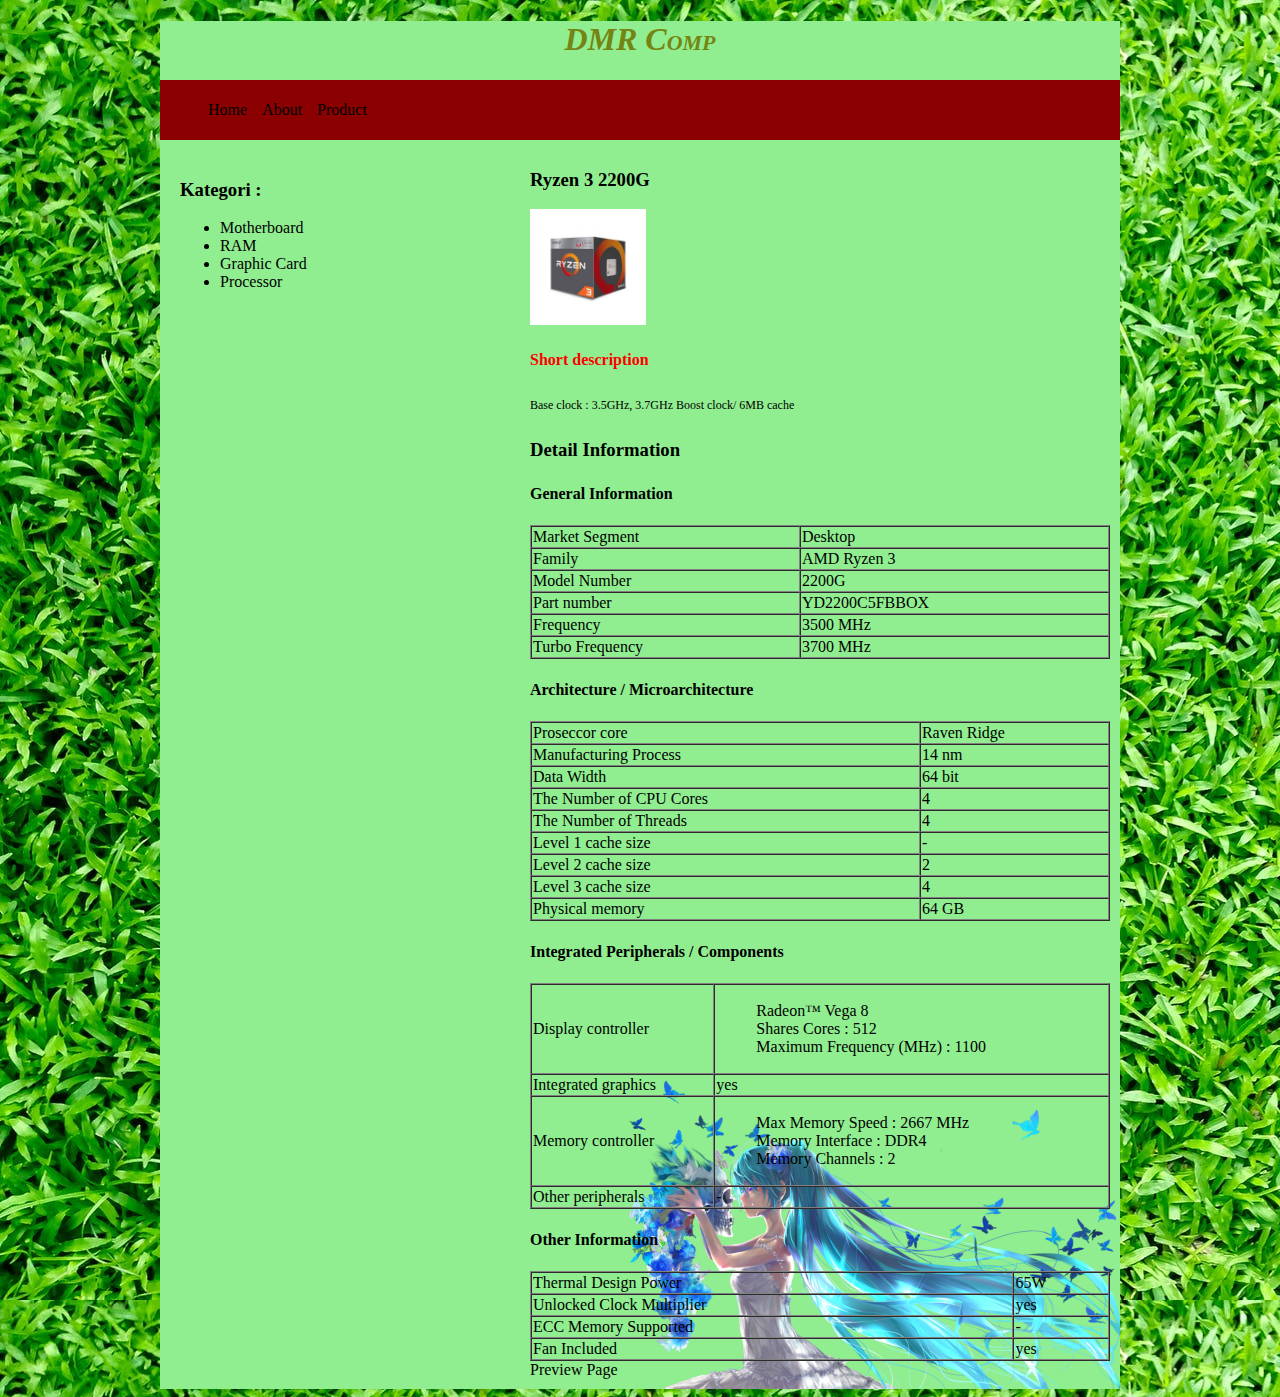
<file: ryzen3_2200g.html>
<!DOCTYPE html>
<html>
<head>
	<title>Review PC</title>
	<link rel="stylesheet" type="text/css" href="style.css">
</head>
<body>

<div class="container"> <!--<div></div> berfungsi untuk mengelompokkan sebuah program yang ingin di <kelompokkan
</kelompokkan-->
	<h1 class="judul">DMR Comp</h1>
	<div class="header">
		<ul>
			<li><a href="index.html">Home</a></li>
			<li><a href="about.html">About</a></li>
			<li><a href="#kategori">Product</a></li>
		</ul>
	</div>

	<div class="hero"></div>
	<div class="main">
		<div>
			<h3>Ryzen 3 2200G</h3>
			<img src="image/ryzen3_2200g.jpg" alt="" width="20%" float="left">
			<h4 style="color: red;">Short description</h4>
			<p style="font-size: 12px;">
				Base clock : 3.5GHz, 3.7GHz Boost clock/ 6MB cache
			</p>
		</div>
		<h3>Detail Information</h3>
		<p><b>General Information</b></p>
		<table cellpadding="1" cellspacing="0" border="1" width="100%">
			<tr>
				<td>Market Segment</td>
				<td>Desktop</td>
			</tr>
			<tr>
				<td>Family</td>
				<td>AMD Ryzen 3</td>
			</tr>
			<tr>
				<td>Model Number</td>
				<td>2200G</td>
			</tr>
			<tr>
				<td>Part number</td>
				<td>YD2200C5FBBOX</td>
			</tr>
			<tr>
				<td>Frequency</td>
				<td>3500 MHz</td>
			</tr>
			<tr>
				<td>Turbo Frequency</td>
				<td>3700 MHz</td>
			</tr>
		</table>
		<p><b>Architecture / Microarchitecture</b></p>
		<table cellspacing="0" cellpadding="1" border="1" width="100%">
			<tr>
				<td>Proseccor core</td>
				<td>Raven Ridge</td>
			</tr>
			<tr>
				<td>Manufacturing Process</td>
				<td>14 nm</td>
			</tr>
			<tr>
				<td>Data Width</td>
				<td>64 bit</td>
			</tr>
			<tr>
				<td>The Number of CPU Cores</td>
				<td>4</td>
			</tr>
			<tr>
				<td>The Number of Threads</td>
				<td>4</td>
			</tr>
			<tr>
				<td>Level 1 cache size</td>
				<td>-</td>
			</tr>
			<tr>
				<td>Level 2 cache size</td>
				<td>2</td>
			</tr>
			<tr>
				<td>Level 3 cache size</td>
				<td>4</td>
			</tr>
			<tr>
				<td>Physical memory</td>
				<td>64 GB</td>
			</tr>
		</table>
		<p><b>Integrated Peripherals / Components</b></p>
		<table cellspacing="0" cellpadding="1" border="1" width="100%">
			<tr>
				<td>Display controller</td>
				<td>
					<ul style="list-style-type: none;">
						<li>Radeon™ Vega 8</li>
						<li>Shares Cores : 512</li>
						<li>Maximum Frequency (MHz) : 1100</li>
					</ul>
				</td>
			</tr>
			<tr>
				<td>Integrated graphics</td>
				<td>yes</td>
			</tr>
			<tr>
				<td>Memory controller</td>
				<td>
					<ul style="list-style-type: none;">
						<li>Max Memory Speed : 2667 MHz</li>
						<li>Memory Interface : DDR4</li>
						<li>Memory Channels : 2</li>
					</ul>
				</td>
			</tr>
			<tr>
				<td>Other peripherals</td>
				<td>-</td>
			</tr>
		</table>
		<p><b>Other Information</b></p>
		<table cellspacing="0" cellpadding="1" border="1" width="100%">
			<tr>
				<td>Thermal Design Power</td>
				<td>65W</td>
			</tr>
			<tr>
				<td>Unlocked Clock Multiplier</td>
				<td>yes</td>
			</tr>
			<tr>
				<td>ECC Memory Supported</td>
				<td>-</td>
			</tr>
			<tr>
				<td>Fan Included</td>
				<td>yes</td>
			</tr>
		</table>
		<a href="index.html">Preview Page</a>
	</div>

	<div class="sidebar">
		<h3>Kategori : </h3>
		<ul>
			<li><a href="motherboard.html">Motherboard</a></li>
			<li><a href="ram.html">RAM</a></li>
			<li><a href="gpu.html">Graphic Card</a></li>
			<li><a href="processor.html">Processor</a></li>
		</ul>
		<div class="break"></div>
	</div>

	<div class="clear"></div>

</body>
</html>
</file>
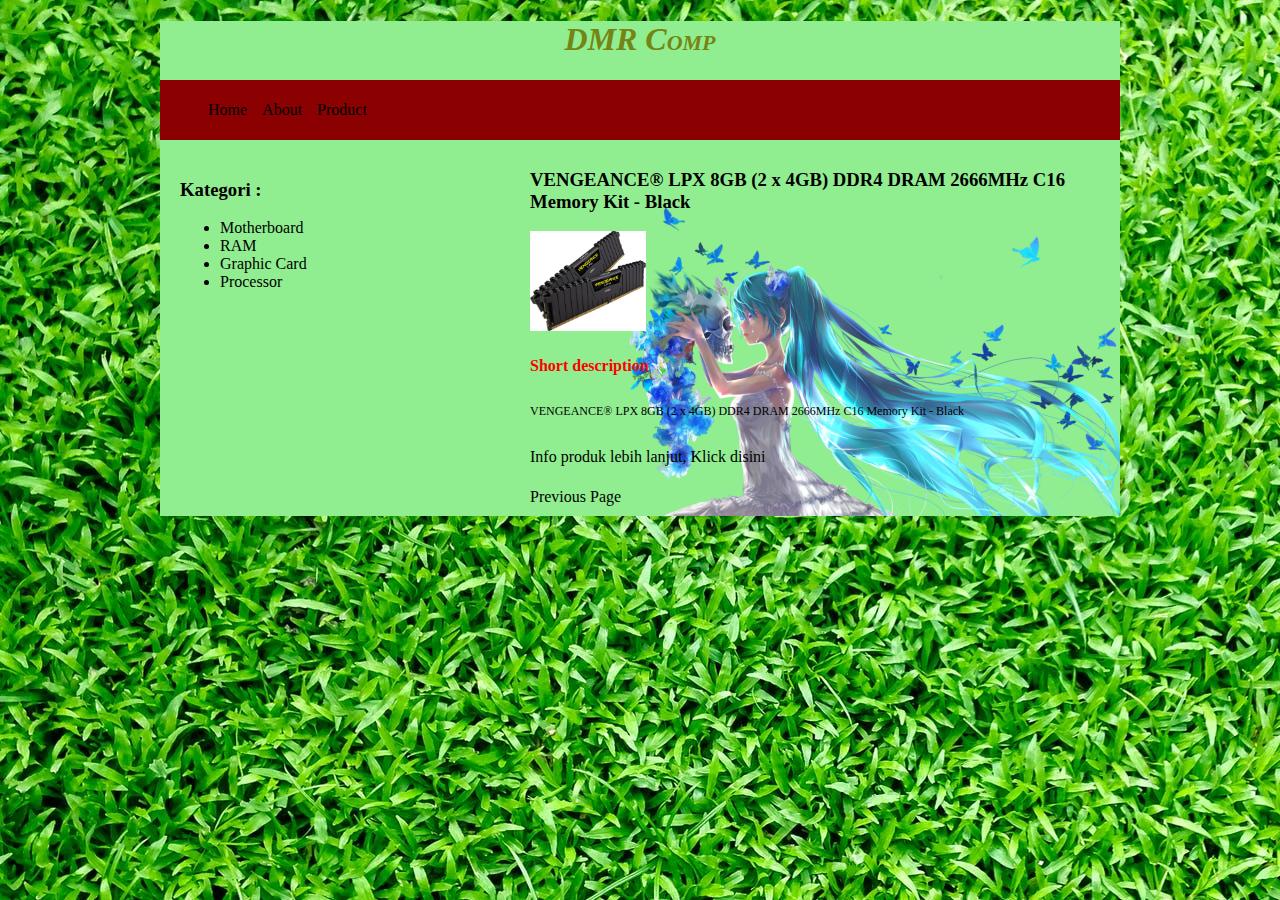
<file: vengeance.html>
<!DOCTYPE html>
<html>
<head>
	<title>Review PC</title>
	<link rel="stylesheet" type="text/css" href="style.css">
</head>
<body>

<div class="container"> <!--<div></div> berfungsi untuk mengelompokkan sebuah program yang ingin di <kelompokkan
</kelompokkan-->
	<h1 class="judul">DMR Comp</h1>
	<div class="header">
		<ul>
			<li><a href="index.html">Home</a></li>
			<li><a href="about.html">About</a></li>
			<li><a href="#kategori">Product</a></li>
		</ul>
	</div>

	<div class="hero"></div>
	<div class="main">
		<div>
			<h3>VENGEANCE® LPX 8GB (2 x 4GB) DDR4 DRAM 2666MHz C16 Memory Kit - Black</h3>
			<img src="image/VENGEANCE®_LPX_8GB_(2_x_4GB)_DDR4.jpg" alt="" width="20%" float="left">
			<h4 style="color: red;">Short description</h4>
			<p style="font-size: 12px;">
				VENGEANCE® LPX 8GB (2 x 4GB) DDR4 DRAM 2666MHz C16 Memory Kit - Black
			</p>
		</div>
		<p>Info produk lebih lanjut, <a href="https://www.corsair.com/us/en/Categories/Products/Memory/VENGEANCE-LPX/p/CMK8GX4M2A2666C16#tab-tech-specs" target="_blank" rel="nofollow">Klick disini</a></p>

		<a href="index.html">Previous Page</a>
	</div>

	<div class="sidebar">
		<h3>Kategori : </h3>
		<ul>
			<li><a href="motherboard.html">Motherboard</a></li>
			<li><a href="ram.html">RAM</a></li>
			<li><a href="gpu.html">Graphic Card</a></li>
			<li><a href="processor.html">Processor</a></li>
		</ul>
		<div class="break"></div>
	</div>

	<div class="clear"></div>

</body>
</html>
</file>
<file: style.css>
p {color: black;
font-family: calibri,serif;
line-height: 30px;
}

h1 {font-weight: normal;}
h1 {font-variant: small-caps;
	font-style: italic;
	color: #758513;
	text-align: center;
}
h2 {font-variant: normal;
	color: rgb(19,133,92);
}
body {
	background-image: url(image/background8.jpeg);
}
a {
			text-decoration: none;
			color: black;
		}

		a:link {
			color: black;
		}

		a:hover {
			font-style: italic;
			color: darkred;
		}

		a:active {
			font-style: italic;
			color: darkred;
		}
.container {
	width: 960px;
	margin: auto;
	background-color: lightgreen;
	background-image: url(image/bg7.png);
	background-repeat: no-repeat;
	background-position: right bottom;
}
.header {
	padding: 5px
}
.judul {
	font-weight: bold;
}

.header ul li {
	display: inline-block;
margin-right: 5px;
}

.header {
	background-color: darkred;
}
.header a {
	text-decoration: none;
	color: black;
	padding: 3px;
}
.header a:hover {
	background-color: lightblue;
	color: white;
}
/*.hero {
	height: 300px;
	background-image: url(bg9.jpg);
	background-position: 0 -80px;
	background-size: cover;
	border-top: 5px solid #9D1CFF;
	border-bottom: 5px solid #FF1F4F;
} */

.main span {
	color: green;
}

.main {
	width: 600px;
	padding: 10px;
	box-sizing: border-box;
	float: right;
}

.clear {
	clear: right;
}

.sidebar {
	float: left;
	padding: 20px;
	width: 300px;
}
.sidebar img {
	height: 30px;
	width: 70px;
	float: left;
}
.break {
	clear: right;
}
.sidebar p {
	font-size: 12px;
	font-family: calibri;
	line-height: 18px;
}
</file>
